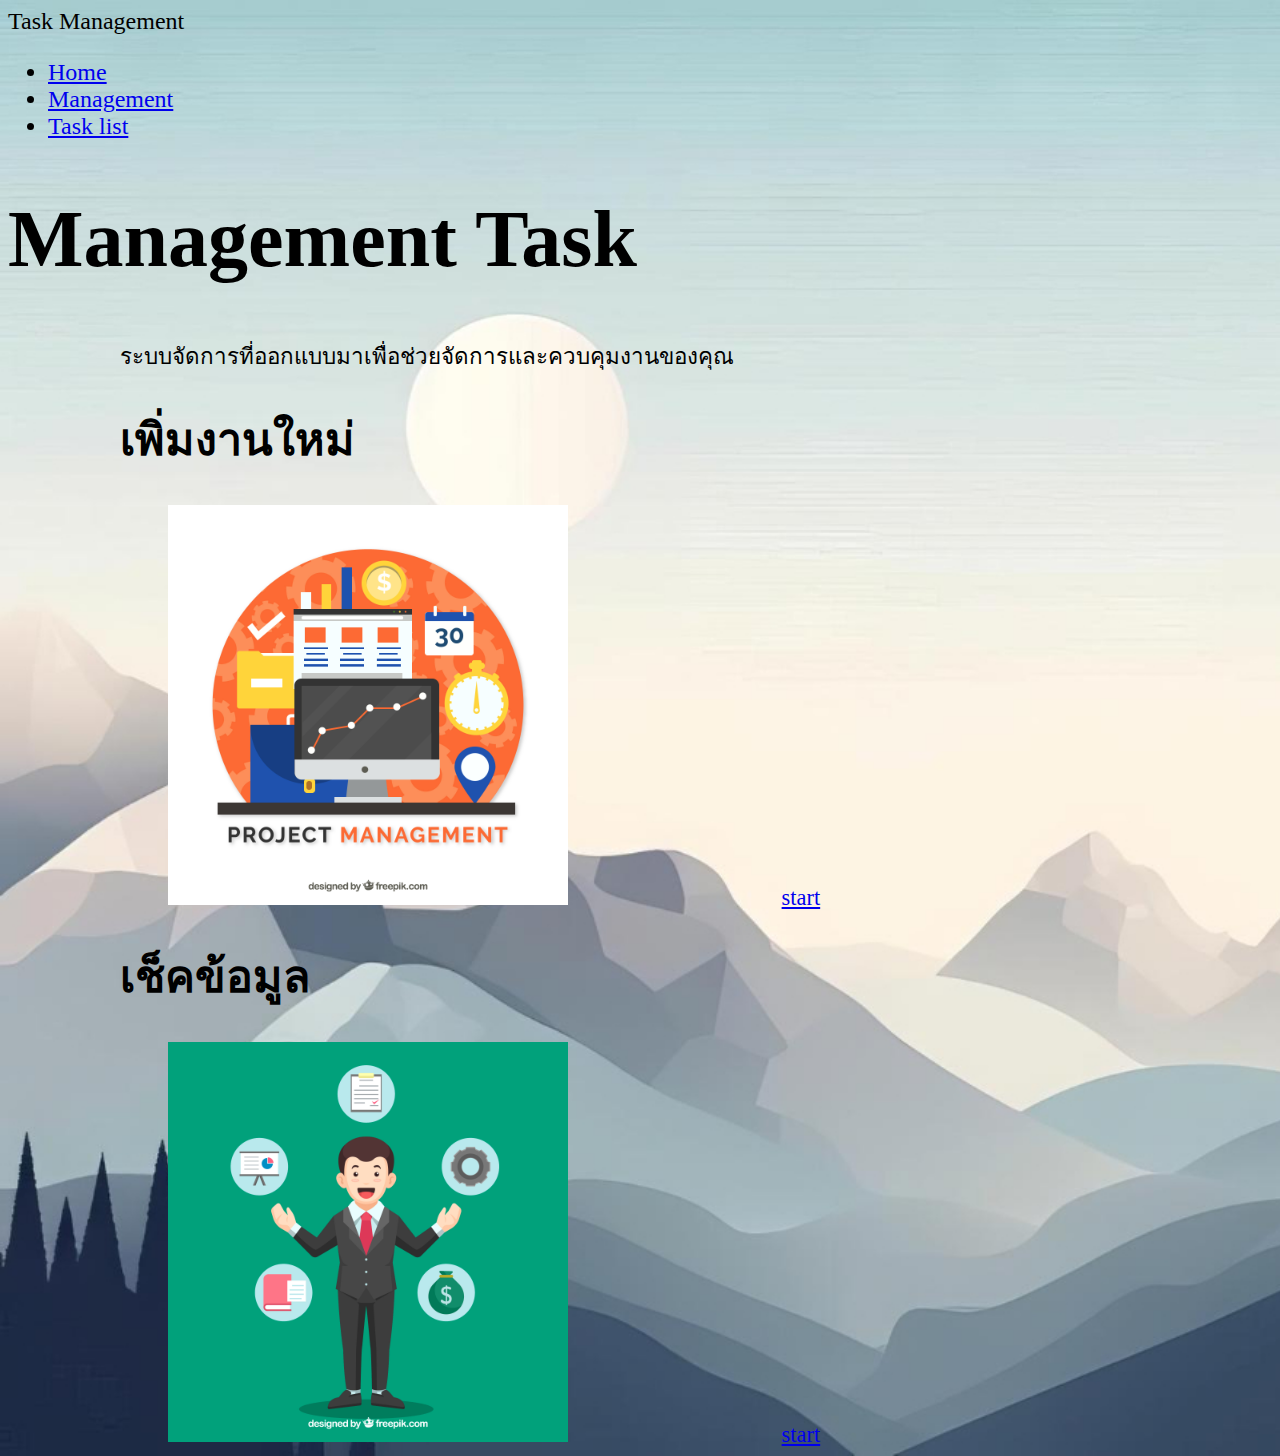
<file: index.html>
<!DOCTYPE html>
<html lang="en">
<head>
    <meta charset="UTF-8">
    <meta name="viewport" content="width=device-width, initial-scale=1.0">
    <title>Task Management</title>
    <link rel="stylesheet" href="stylesheet.css">
    <link href="https://cdn.jsdelivr.net/npm/bootstrap@5.3.1/dist/css/bootstrap.min.css" rel="stylesheet" integrity="sha384-4bw+/aepP/YC94hEpVNVgiZdgIC5+VKNBQNGCHeKRQN+PtmoHDEXuppvnDJzQIu9" crossorigin="anonymous">
</head>
<body>
    <nav class="navbar navbar-expand-sm bg-light m-2 ">
        <div class="container-fluid">
            <span class="navbar-text fw-bold  p-2 m-">
                Task Management
            </span>
            <ul class="navbar-nav justify-content-end">
                <li class="nav-item ">
                    <a class="nav-link fw-bold   " href="index.html">Home</a> 
                </li>
                <li class="nav-item">
                    <a class="nav-link fw-bold " href="Management.html">Management</a>
                </li>
                <li class="nav-item">
                    <a class="nav-link fw-bold  " href="Task list.html">Task list</a>
                </li>
        </ul>
        </div>
    </nav>
    <div class="container ">
        <aside class="aside text-center">
            <h1 class="head mt-5 ">Management Task</h1>
            <p class="content mt-4">ระบบจัดการที่ออกแบบมาเพื่อช่วยจัดการและควบคุมงานของคุณ</p>
        </aside>
        <main class="content mt-5 ">
            <div class="row">
                <div class="col-5">
                    <h1 class="text-center">เพิ่มงานใหม่</h1>
                    <img src="278906-P606YH-594.jpg">
                    <a class="btn btn btn-light mt-2 " href="Management.html" role="button">start</a>
                </div>
                <div class="col-5 ms-5">
                    <h1 class="text-center">เช็คข้อมูล</h1>
                    <img src="267639-P577ME-921.jpg">
                    <a class="btn btn btn-light mt-2 " href="Task list.html" role="button">start</a>
                </div>
            </div>
        </main>
        <footer>
            
        </footer>
    </div>


    <script src="https://cdn.jsdelivr.net/npm/bootstrap@5.3.1/dist/js/bootstrap.bundle.min.js" integrity="sha384-HwwvtgBNo3bZJJLYd8oVXjrBZt8cqVSpeBNS5n7C8IVInixGAoxmnlMuBnhbgrkm" crossorigin="anonymous"></script>
</body>
</html>
</file>
<file: stylesheet.css>
body {
    background-image: url("mountain.jpg");
    background-repeat: repeat-x;
    background-size: cover;
    
}

.container-fluid {
    font-size: 1.5rem;
    color: black;
}

.head {
    font-size: 5rem;
}

.content {
    font-size: 1.4rem;
}


.row img {
    margin-left: 3rem;
    width: 25rem;
}

.btn {
    margin-left: 13rem;
}

.content{
    margin-left: 7rem;
}
</file>
